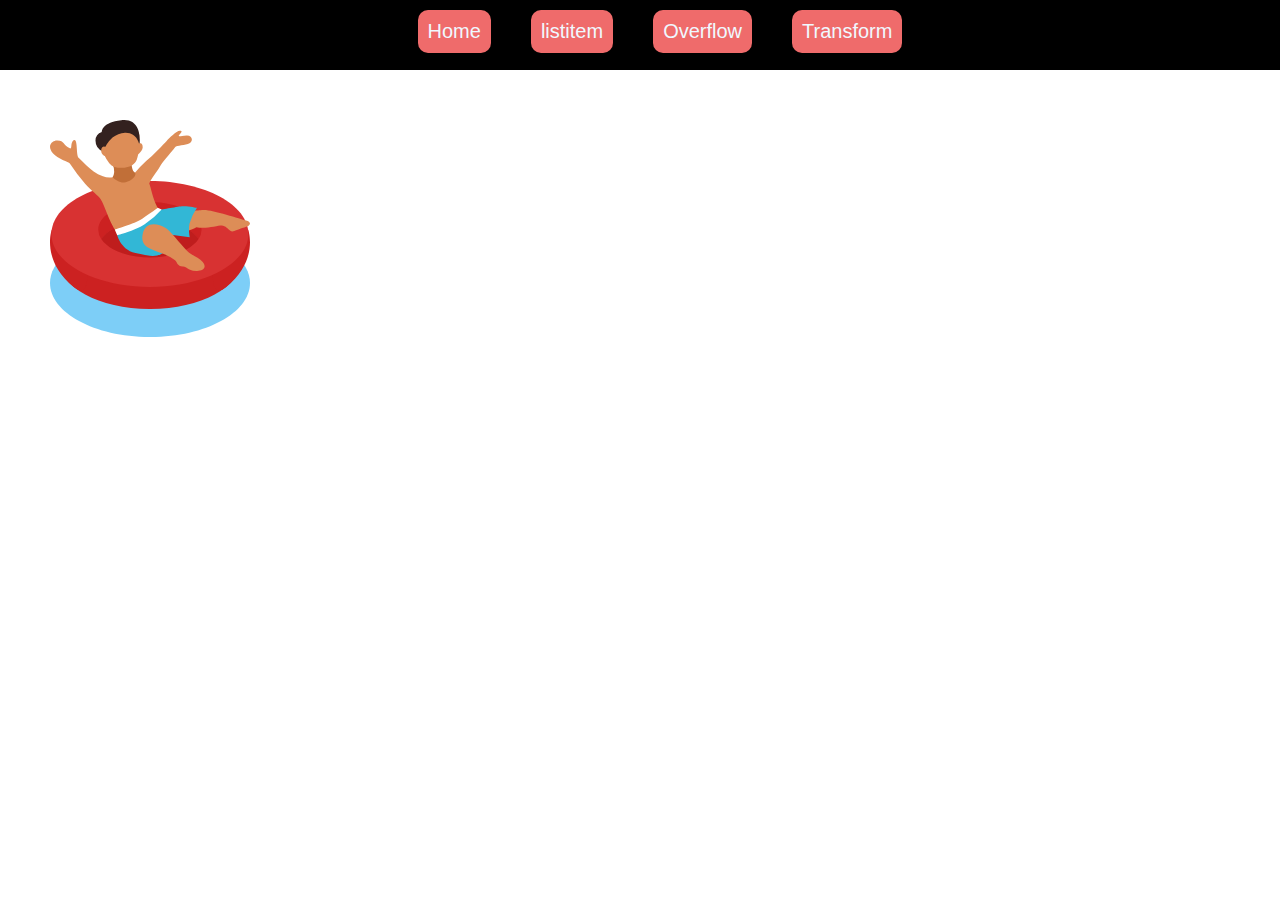
<file: index.html>
<!DOCTYPE html>
<html lang="en">
<head>
    <meta charset="UTF-8">
    <meta name="viewport" content="width=device-width, initial-scale=1.0">
    <title>Assignment_08</title>
    <link rel="stylesheet" href="./style/style.css">
</head>
<body>
    <header>
        <nav class="simple-navber">
            <ul class="search"> 
                <a href="index.html"><li class="search-ber">Home</li></a>
                <a href="listitem.html"><li class="search-ber">listitem</li></a>
                <a href="overflow.html"><li class="search-ber">Overflow</li></a>
                <a href="transform.html"><li class="search-ber">Transform</li></a>
            </ul>
        </nav>
    </header>
    <main class="possition">
        <img class="image baccha" src="./image/boy.svg" alt="">
        <img class="image ring" src="./image/ring.svg" alt="">
        <img class="image water" src="./image/water.svg" alt="">
    </main>
</body>
</html>
</file>
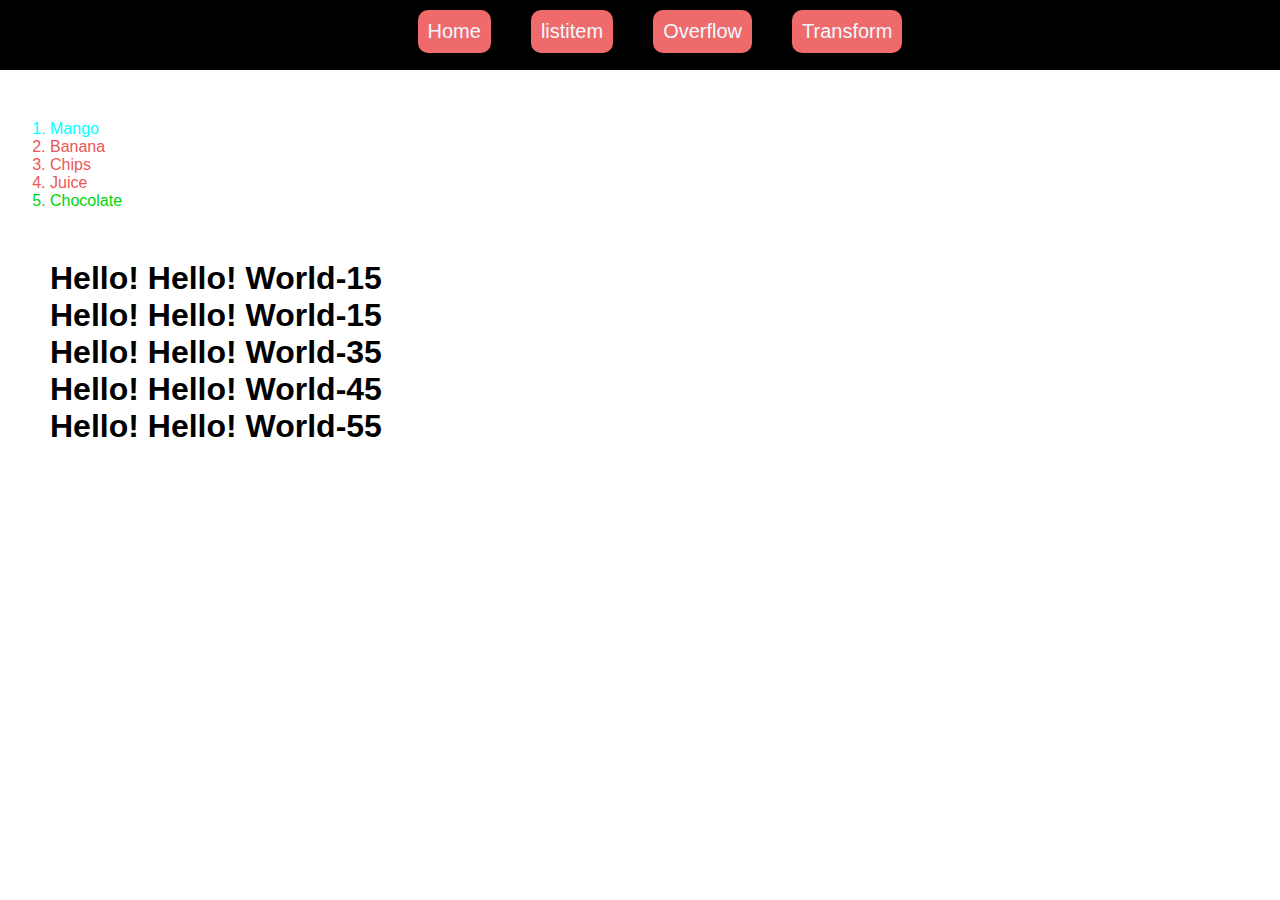
<file: listitem.html>
<!DOCTYPE html>
<html lang="en">
<head>
    <meta charset="UTF-8">
    <meta name="viewport" content="width=device-width, initial-scale=1.0">
    <title>List_item</title>
    <link rel="stylesheet" href="./style/style.css">
</head>
<body>
    <header>
        <nav class="simple-navber">
            <ul class="search"> 
                <a href="index.html"><li class="search-ber">Home</li></a>
                <a href="listitem.html"><li class="search-ber">listitem</li></a>
                <a href="overflow.html"><li class="search-ber">Overflow</li></a>
                <a href="transform.html"><li class="search-ber">Transform</li></a>
            </ul>
        </nav>
    </header>
    <div>
        <ol>
            <li class="pesiduo">Mango</li>
            <li class="pesiduo">Banana</li>
            <li class="pesiduo">Chips</li>
            <li class="pesiduo">Juice</li>
            <li class="pesiduo">Chocolate</li>
        </ol>
    </div>
    <div class="list">
        <h1>Hello! World-1</h1> 
        <h1>Hello! World-1</h1> 
        <h1>Hello! World-3</h1> 
        <h1>Hello! World-4</h1> 
        <h1>Hello! World-5</h1> 
    </div>
</body>
</html>
</file>
<file: style/style.css>
*{
    margin: 0;
    font-family:Arial, Helvetica, sans-serif;
}
.simple-navber{
    height: 70px;
    background-color:black;
}
.search{
    display: flex;
    justify-content: center;
    gap: 40px;
}
.search-ber{
    font-size: 20px;
    font-weight: 600px;
    list-style: none;
    background-color: rgb(239, 107, 107);
    border: none;
    border-radius: 10px;
    padding: 10px;
    margin-top: 10px;
    color: aliceblue;
}
.search-ber:hover{
    background-color: aliceblue;
    color: black;
    border: 2px greenyellow solid;
}
a{
    text-decoration: none;
}
.pesiduo:nth-child(n){
    color: rgb(236, 86, 86);
}
.pesiduo:first-child{
    color: aqua;
}
.pesiduo:last-child{
    color: rgb(0, 212, 14);
}
ol{
    padding: 50px 0 0 50px;
}
h1::before{
    content: "Hello! ";
}
h1::after{
    content: "5";
}
h1:hover{
    background-color: tomato; 
    border: 1px dashed gray;
    border-radius: 5px;
}
.list{
    padding: 50px;
}
.possition{
    margin: 50px 0 0 50px;
}
.image{
    display: block;
    width: 200px;
    border: none;
}
.ring{
    position:relative;
    left:0;
    top: -90px;
    z-index: 1;

}
.baccha{
    position: relative;
    z-index: 2;
}
.water{
    position: relative;
    top: -170px;
}
.over{
    width: 400px;
    height:200px;
    border: 2px solid red;
    overflow-y: scroll;
}
.hidden{
    width: 100px;
    border: 4px solid lightgreen;
    height: 30px;
    white-space: nowrap;
    overflow: hidden;
    text-overflow: ellipsis;
}
.container{
    height: 400px;
    width: 400px;
    background-color:green;
    margin: 100px auto;
    border-radius: 10px;
    transition: all 0.5s linear ;
}
.container:hover{
    width: 200px;
    height: 200px;
    border-radius: 50%;
    background-color: red; 
}
.flag{
    text-align: center;
}
</file>
